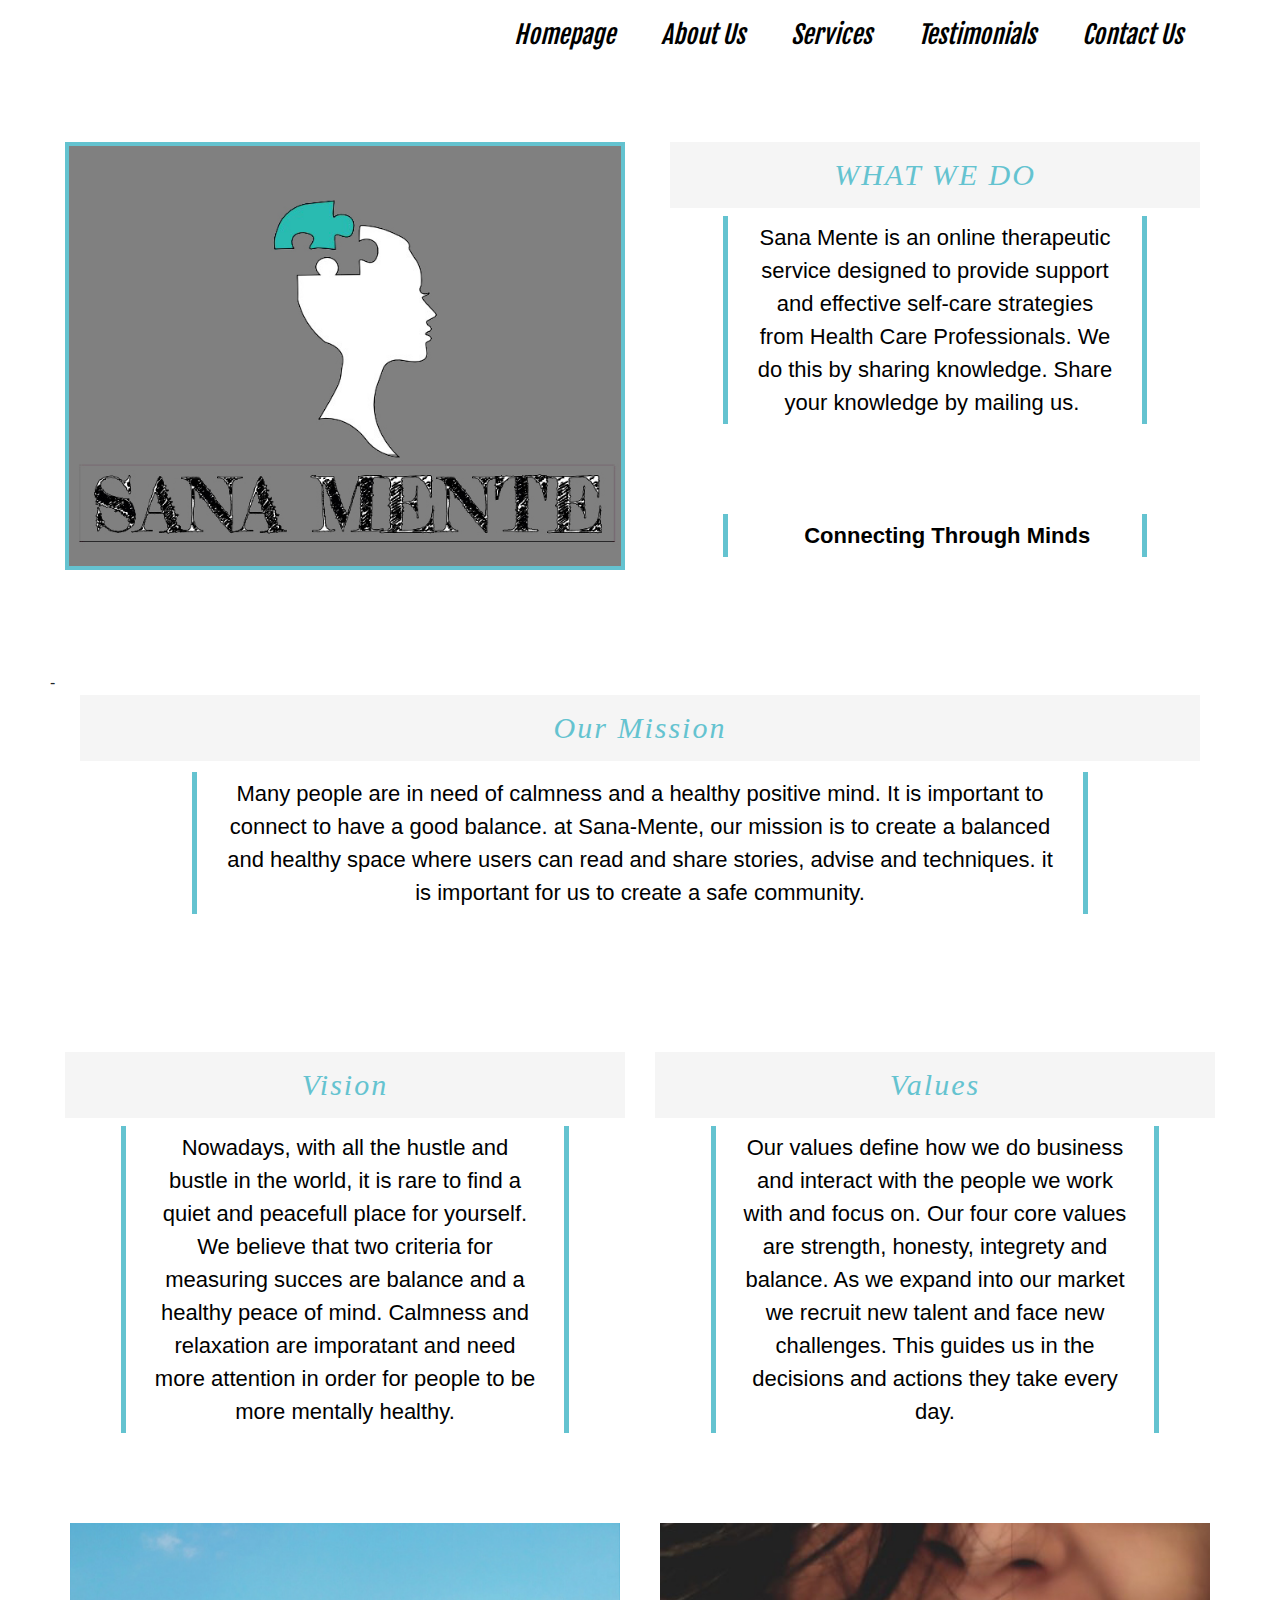
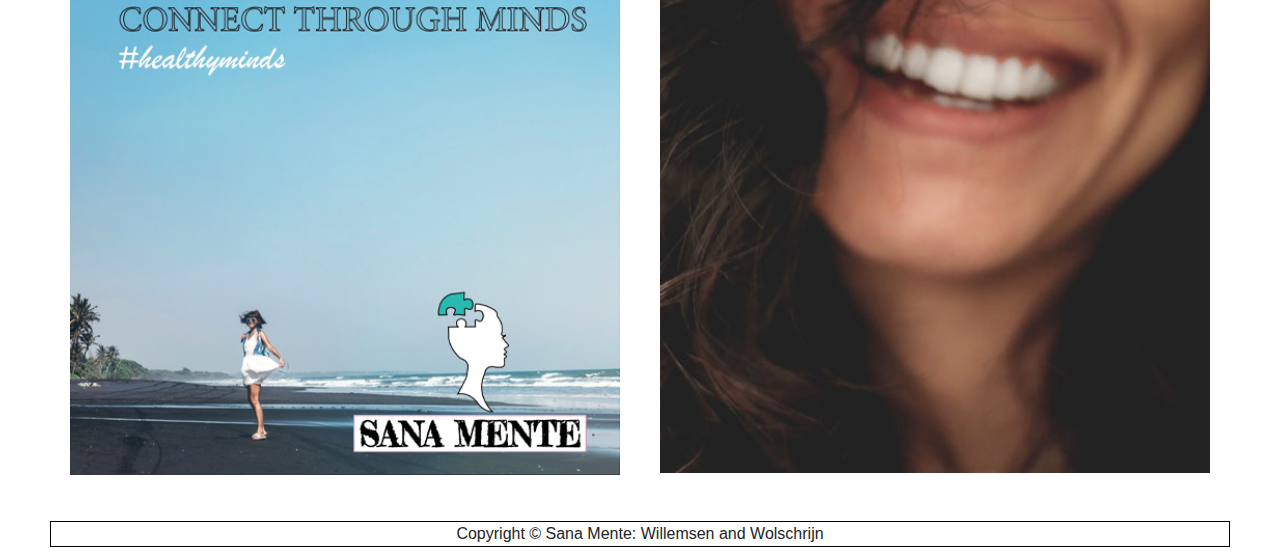
<file: index.html>
<!doctype html>
<html lang="en">
<head>
<script src="js/jquery-3.5.0.slim.min.js"></script>
    <script src="js/bootstrap.bundle.min.js"></script> 
    <meta charset="utf-8">
    <meta name="viewport" content="width=device-width, initial-scale=1, shrink-to-fit=no">
	<link rel="stylesheet" href="css/bootstrap.min.css">
    <link href="css/styles.css" rel="stylesheet" type="text/css"> 
	<link href="https://fonts.googleapis.com/css2?family=Fjalla+One&display=swap" rel="stylesheet">
<meta charset="utf-8">
<title>Sana Mente</title>

	</head>
<body class="body">
  <div class="container-fluid"></div>
	  <div class="row"></div>
	<div class="navbar">		  
	<nav class="col-sm-12 col-md-12 col-lg-12">
			  <ul class="nav justify-content-end">
  <li class="nav-item">
    <a class="nav-link navbar" href="index.html">Homepage</a>
  </li>
  <li class="nav-item">
    <a href="about.html" class="navbar">About Us</a>
  </li>
<li class="nav-item">
    <a href="Services.html" class="navbar">Services</a>
  </li>
<li class="nav-item">
    <a href="Testimonials.html" class="navbar">Testimonials</a>
  </li>
<li class="nav-item">
	<a class="navbar" href="Contact Us.html">Contact Us</a>
  </li>
</ul>
	</nav>
	</div>
		<br>
	<br>
<br>

<div class="container-fluid">	
		<div class="row">
	<figure class="col-lg-6 col-md-6 col-sm-6">
					 <img class="img-fluid mx-auto d-block" src="images/sana mente logo.jpg" alt="Sana Mente Logo" width="600" height="458">		  
		<br>
				  <br>
			  </figure>
			
		  <div class="col-lg-6 col-md-6 col-sm-6 col-xl-6">
			<div class="col-sm-12 col-xl-12">
	  	<h2 class="paragraph"> 
			WHAT WE DO</h2>			
			<p class="text">Sana Mente is an online therapeutic service designed to provide support and effective self-care strategies from Health Care Professionals. We do this by sharing knowledge. Share your knowledge by mailing us.&nbsp;</p>
			<p class="text">&nbsp;&nbsp; &nbsp; <strong>Connecting Through Minds&nbsp;</strong></p>
			<br>
		  </div>
		</div>
			-
		<div class="col-lg-6 col-md-6 col-sm-6 col-xl-12">
			<div class="col-sm-12 col-xl-12">
	  	<h2 class="paragraph"> 
			Our Mission</h2>			
			<p class="text">Many people are in need of calmness and a healthy positive mind. It is important to connect to have a good balance. 
			at Sana-Mente, our mission is to create a balanced and healthy space where users can read and share stories, advise and techniques. it is important for us to create a safe community.</p><br>
		  </div>
		</div>
	  </div> 		
	</div>
<br>
	<div class="container-fluid">
	  <div class="row">
		  <div class="col-md-6 col-sm-12 col-lg-6">
		  <h2 class="paragraph">Vision
			  </h2>
			   <p class="text">Nowadays, with all the hustle and bustle in the world, it is rare to find a quiet and peacefull place for yourself. We believe that two criteria for measuring succes are balance and a healthy peace of mind. Calmness and relaxation are imporatant and need more attention in order for people to be more mentally healthy.
			  </p> 
		  </div>
		 <div class="col-md-6 col-sm-12 col-lg-6">
		  <h2 class="paragraph">Values
			  </h2>  
			 <p class="text">Our values define how we do business and interact with the people we work with and focus on. Our four core values are strength, honesty, integrety and balance. As we expand into our market we recruit new talent and face new challenges. This guides us in the decisions and actions they take every day.</p>
		  </div>
	  </div>
	</div>
	<div class="container-fluid">
	<div class="row">
		<div class="col-6">
		<img src="images/Sana Mente Ad.jpg" alt="Connect Through Minds #Healthy Minds" width="550" height="550" class="img-fluid mx-auto d-block">
		</div>
		<div class="col-6">
		<img src="images/Woman Smiling.jpg" alt="Woman Smiling" width="550" height="550" class="img-fluid mx-auto d-block">
		<br>
<br>
</div>
		</div>
	</div>
</body>
	<footer class="footer">Copyright &copy; Sana Mente: Willemsen and Wolschrijn</footer>
</html>
</file>
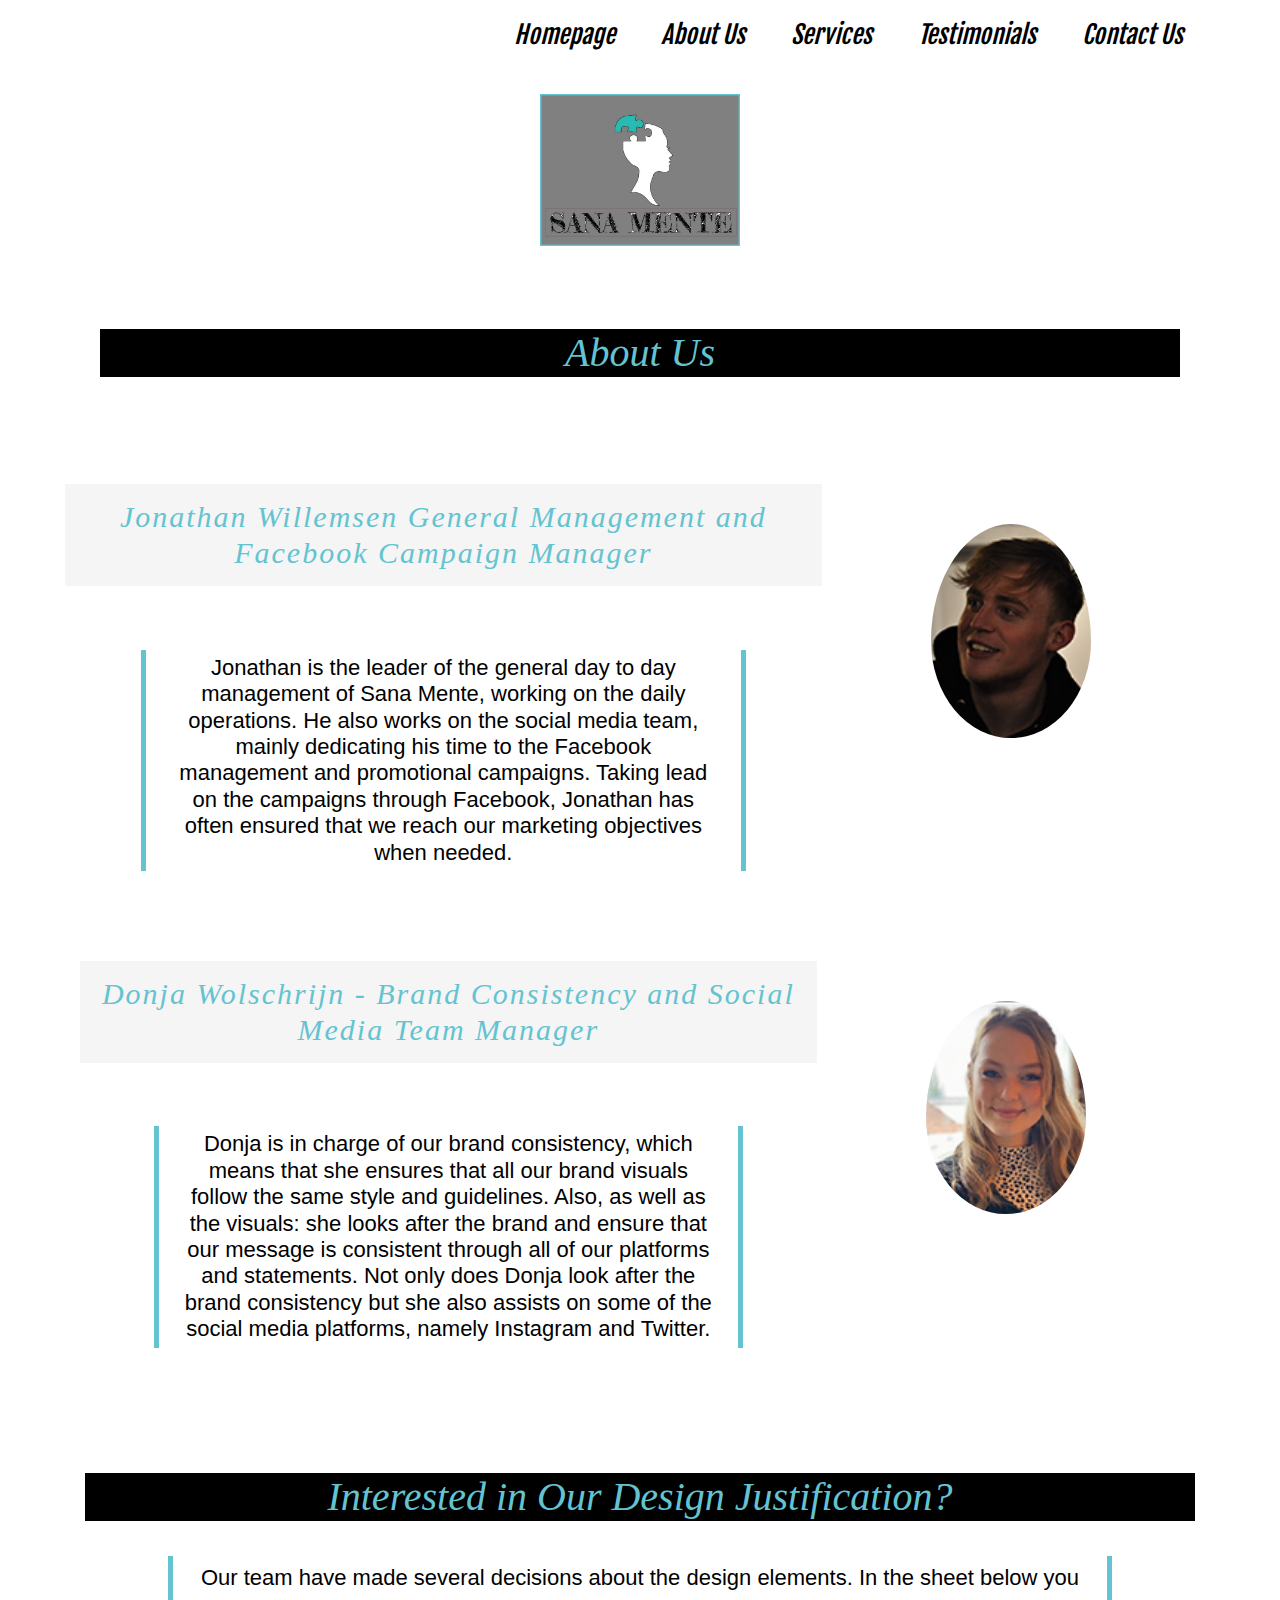
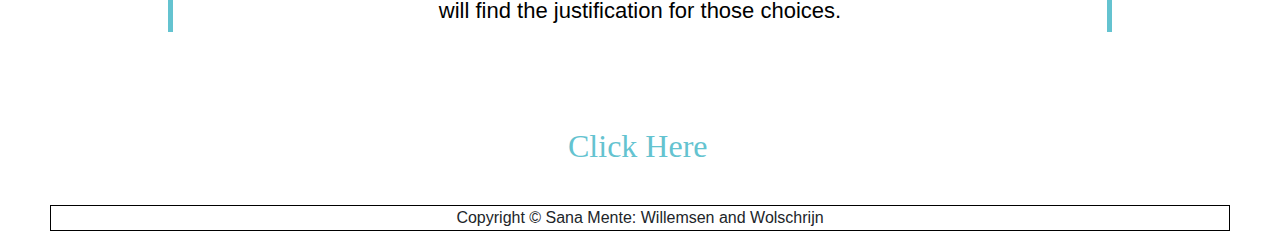
<file: about.html>
<!doctype html>
<html lang="en">
<head>
<script src="js/jquery-3.5.0.slim.min.js"></script>
    <script src="js/bootstrap.bundle.min.js"></script> 
    <meta charset="utf-8">
    <meta name="viewport" content="width=device-width, initial-scale=1, shrink-to-fit=no">
	<link rel="stylesheet" href="css/bootstrap.min.css">
    <link href="css/styles.css" rel="stylesheet" type="text/css"> 
<meta charset="utf-8">
<title>Sana Mente</title>
<link href="https://fonts.googleapis.com/css2?family=Fjalla+One&display=swap" rel="stylesheet">
	</head>
<body class="body">
  <div class="container-fluid"></div>
	  <div class="row"></div>
	<div class="navbar">		  
	<nav class="col-sm-12 col-md-12 col-lg-12">
			  <ul class="nav justify-content-end">
  <li class="nav-item">
    <a class="nav-link navbar" href="index.html">Homepage</a>
  </li>
  <li class="nav-item">
    <a href="about.html" class="navbar">About Us</a>
  </li>
<li class="nav-item">
    <a href="Services.html" class="navbar">Services</a>
  </li>
<li class="nav-item">
    <a href="Testimonials.html" class="navbar">Testimonials</a>
  </li>
<li class="nav-item">
						<a class="navbar" href="Contact Us.html">Contact Us</a>
  </li>
</ul>
	</nav>
	</div>
		<br>
			  <figure class="col-lg-12 col-md-12 col-sm-12">
			     <img class="img-fluid mx-auto d-block" src="images/sana mente logo.jpg" alt="Sana Mente Logo" width="200" height="154">
				  <br>
<br>

			  </figure>
			  
			  	<header class="col-lg-12 col-md-12 col-sm-12">
			<h2 class="h2"> About Us </h2><br>
<br>
<br>
				</header>
  <div class="container-fluid">
    <div class="row">
	  <div class="col-lg-6 col-sm-6 col-xl-8">
		  <h2 class="paragraph">Jonathan Willemsen  General Management and Facebook Campaign Manager
		  </h2> 
			<br>
<br>
<h2 class="text">Jonathan is the leader of the general day to day management of Sana Mente, working on the daily operations. He also works on the social media team, mainly dedicating his time to the Facebook management and promotional campaigns. Taking lead on the campaigns through Facebook, Jonathan has often ensured that we reach our marketing objectives when needed.
</h2>		  
	  </div>
	  <div class="col-lg-6 col-sm-6 col-xl-4">&nbsp; 
		<img src="images/jona.jpg" alt="Jonathan" class="jona rounded-circle img-fluid" height="200" width="160"> 
		</div>
	  </div>
 <div class="container-fluid">
    <div class="row">
	  <div class="col-lg-6 col-sm-6 col-xl-8">
		  <h2 class="paragraph">Donja Wolschrijn - Brand Consistency and Social Media Team Manager</h2>
			<br>
<br>
   <h2 class="text">Donja is in charge of our brand consistency, which means that she ensures that all our brand visuals follow the same style and guidelines. Also, as well as the visuals: she looks after the brand and ensure that our message is consistent through all of our platforms and statements. Not only does Donja look after the brand consistency but she also assists on some of the social media platforms, namely Instagram and Twitter.</h2>
      </div>
    <div class="col-lg-5 col-sm-5 col-xl-4">&nbsp;
		<img src="images/donja.jpg" alt="Donja" class="donja rounded-circle img-fluid" height="200" width="160">
			</div>
	 </div>   
	  </div>
</div>
		<h2 class="h2">Interested in Our Design Justification?</h2>  
<p class="text">Our team have made several decisions about the design elements. In the sheet below you will find the justification for those choices.  </p>
<p class="textdes"> <a href="images/design .docx" class="paragraph5">Click Here</a>&nbsp;</p>
	<p class="textdes">&nbsp;</p>
	
</body>
	<footer class="footer">Copyright &copy; Sana Mente: Willemsen and Wolschrijn</footer>
</html>
</file>
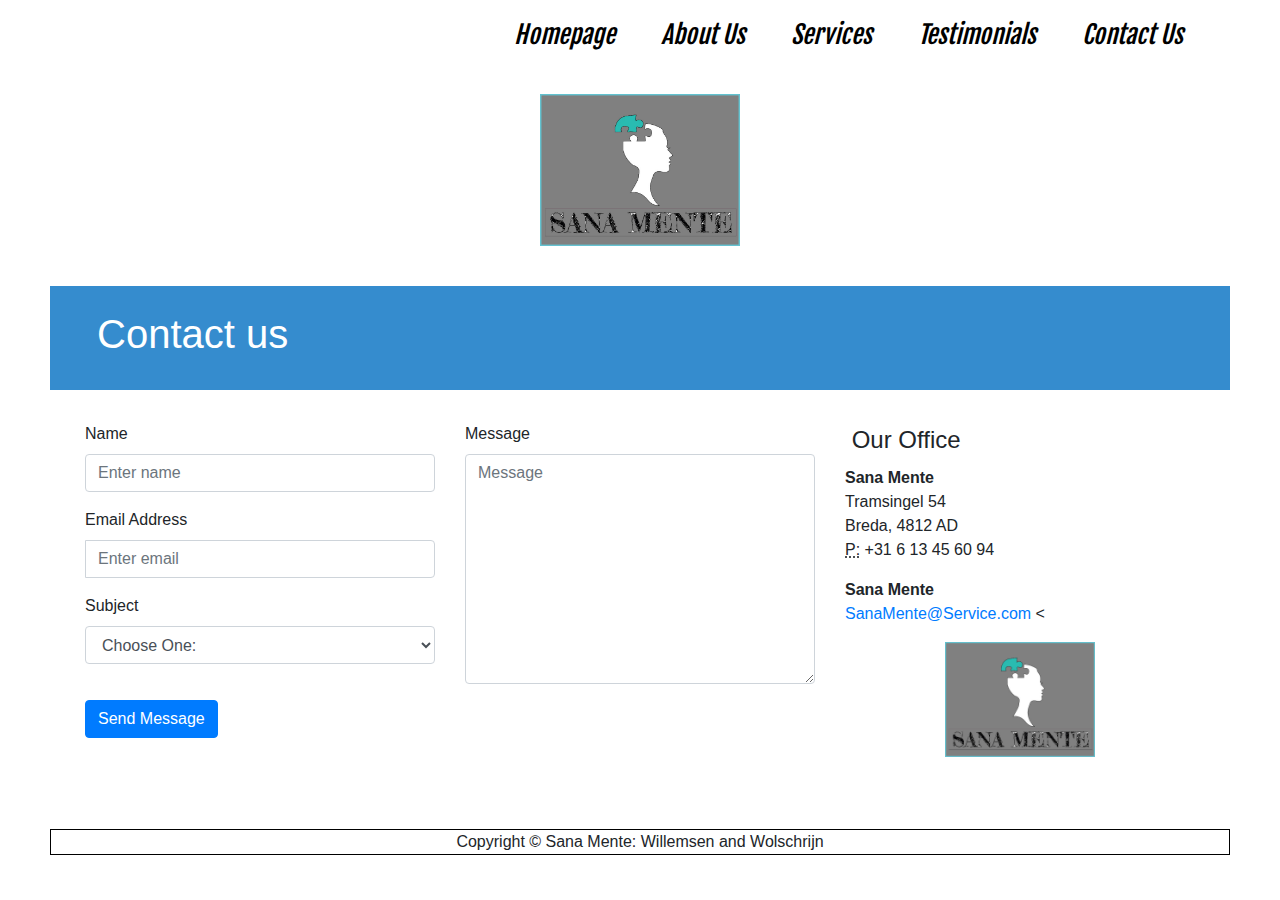
<file: Contact Us.html>
<!doctype html>
<html lang="en">
<head>
<script src="js/jquery-3.5.0.slim.min.js"></script>
    <script src="js/bootstrap.bundle.min.js"></script> 
    <meta charset="utf-8">
    <meta name="viewport" content="width=device-width, initial-scale=1, shrink-to-fit=no">
	<link rel="stylesheet" href="css/bootstrap.min.css">
    <link href="css/styles.css" rel="stylesheet" type="text/css"> 
<meta charset="utf-8">
<title>Sana Mente</title>
<link href="https://fonts.googleapis.com/css2?family=Fjalla+One&display=swap" rel="stylesheet">
	</head>
<body class="body">
  <div class="container-fluid"></div>
	  <div class="row"></div>
	<div class="navbar">		  
	<nav class="col-sm-12 col-md-12 col-lg-12">
			  <ul class="nav justify-content-end">
  <li class="nav-item">
    <a class="nav-link navbar" href="index.html">Homepage</a>
  </li>
  <li class="nav-item">
    <a href="about.html" class="navbar">About Us</a>
  </li>
<li class="nav-item">
    <a href="Services.html" class="navbar">Services</a>
  </li>
<li class="nav-item">
    <a href="Testimonials.html" class="navbar">Testimonials</a>
  </li>
<li class="nav-item">
<a class="navbar" href="Contact Us.html">Contact Us</a>
  </li>
</ul>
	</nav>
	</div>
	<br>

			<figure>
				<img class="img-fluid mx-auto d-block" src="images/sana mente logo.jpg" alt="Sane Mente Logo" width="200" height="154">
				<br>
			</figure>		 

<body>
	<div class="jumbotron jumbotron-sm">
    <div class="container">
        <div class="row">
            <div class="col-sm-12 col-lg-12">
                <h1 class="h1">
                    Contact us&nbsp; <small>&nbsp;</small></h1>
            </div>
        </div>
    </div>
</div>
<div class="container">
    <div class="row">
        <div class="col-md-8">
            <div class="well well-sm">
                <form>
                <div class="row">
                    <div class="col-md-6">
                        <div class="form-group">
                            <label for="name">
                                Name</label>
                            <input type="text" class="form-control" id="name" placeholder="Enter name" required="required" />
                        </div>
                        <div class="form-group">
                            <label for="email">
                                Email Address</label>
                            <div class="input-group">
                                <span class="input-group-addon"><span class="glyphicon glyphicon-envelope"></span>
                                </span>
                                <input type="email" class="form-control" id="email" placeholder="Enter email" required="required" /></div>
                        </div>
                        <div class="form-group">
                            <label for="subject">
                                Subject</label>
                            <select id="subject" name="subject" class="form-control" required="required">
                                <option value="na" selected="">Choose One:</option>
                                <option value="service">General Customer Service</option>
                                <option value="suggestions">Suggestions</option>
                                <option value="product">Product Support</option>
                            </select>
                        </div>
                    </div>
                    <div class="col-md-6">
                        <div class="form-group">
                            <label for="name">
                                Message</label>
                            <textarea name="message" id="message" class="form-control" rows="9" cols="25" required="required"
                                placeholder="Message"></textarea>
                        </div>
                    </div>
                    <div class="col-md-12">
                        <button type="submit" class="btn btn-primary pull-right" id="btnContactUs">
                            Send Message</button>
                    </div>
                </div>
                </form>
            </div>
        </div>
        <div class="col-md-4">
            <form>
            <legend><span class="glyphicon glyphicon-globe"></span> Our Office</legend>
            <address>
                <strong>Sana Mente</strong><br>
               Tramsingel 54<br>
               Breda, 4812 AD<br>
                <abbr title="Phone">
                    P:</abbr>
              +31 6 13 45 60 94
            </address>
            <address>
            <strong>Sana Mente</strong><br>
            <a href="mailto:#">SanaMente@Service.com</a> &lt;
            </address>
				<a href="mailto:SanaMente@serivce.com"><img class="img-fluid mx-auto d-block" src="images/sana mente logo.jpg" alt="Sane Mente Logo" width="150" height="150"></a>
            </form>
        </div>
    </div>
</div>
		</body>
	</body>
	<br>
<br>
<br>
<footer class="footer">Copyright &copy; Sana Mente: Willemsen and Wolschrijn</footer>
</html>
</file>
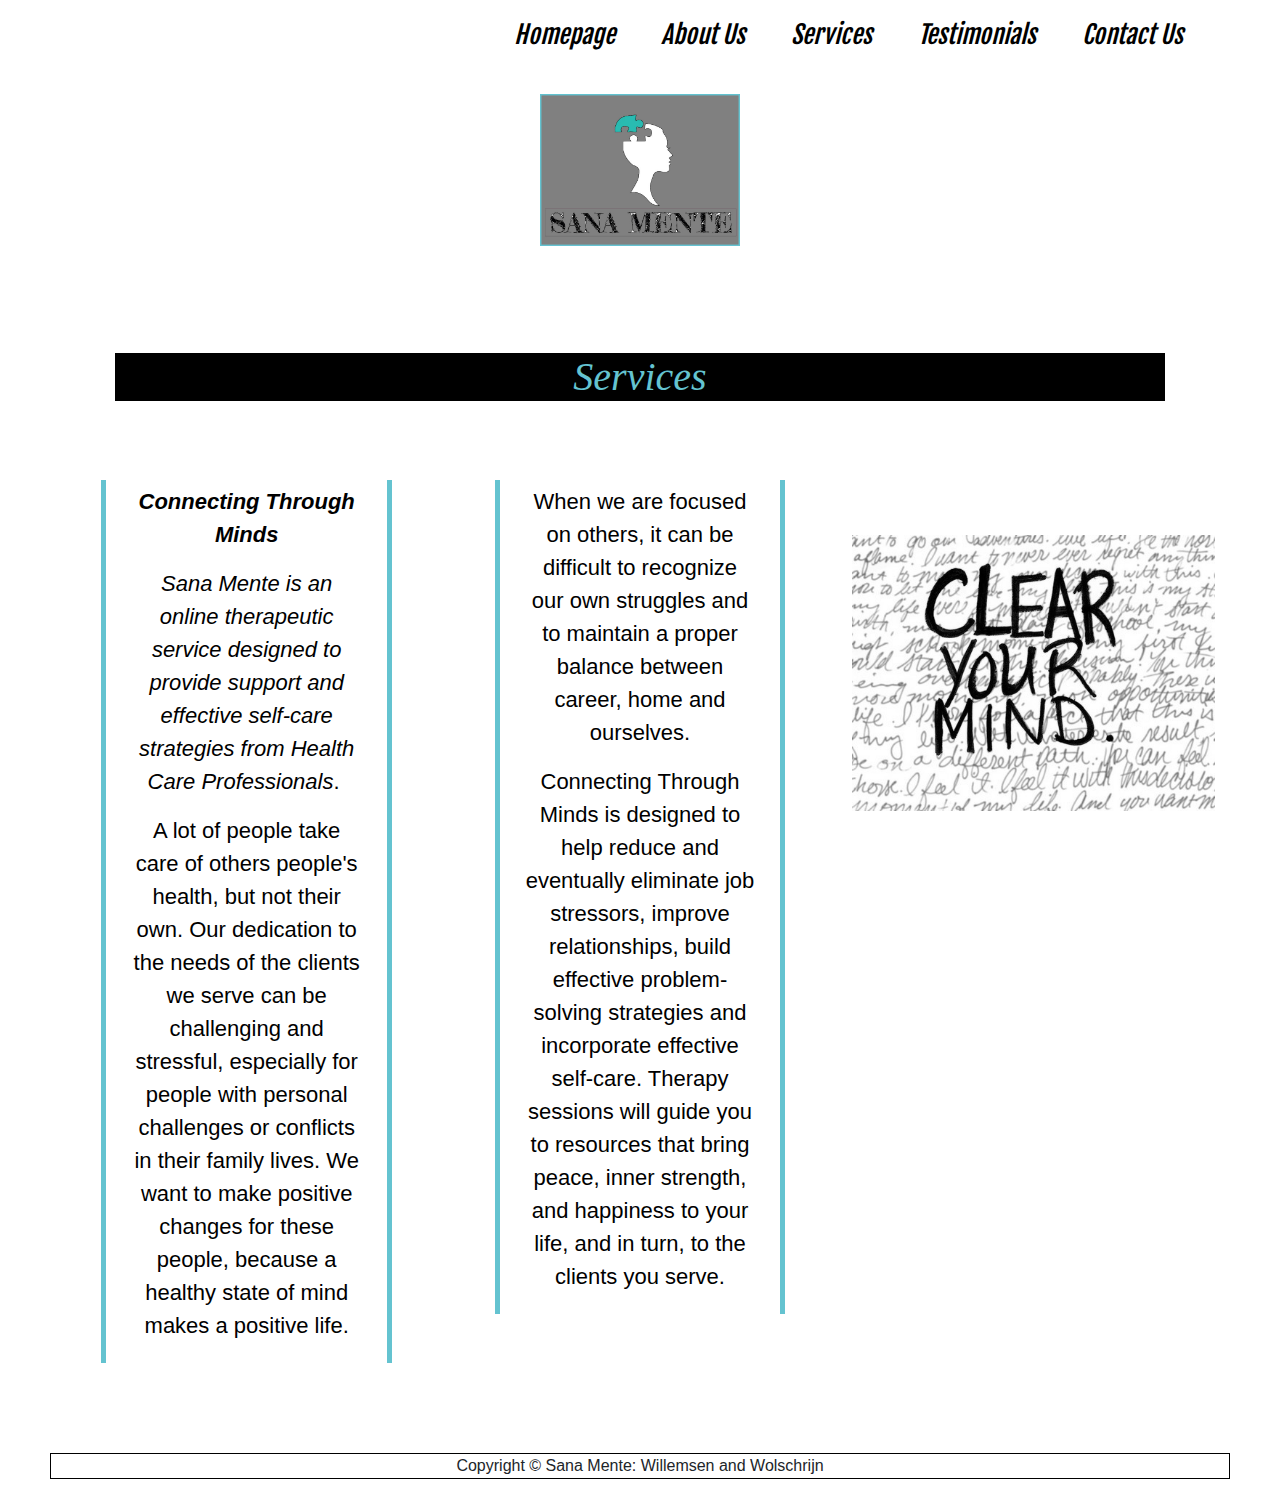
<file: Services.html>
<!doctype html>
<html lang="en">
<head>
<script src="js/jquery-3.5.0.slim.min.js"></script>
    <script src="js/bootstrap.bundle.min.js"></script> 
    <meta charset="utf-8">
    <meta name="viewport" content="width=device-width, initial-scale=1, shrink-to-fit=no">
	<link rel="stylesheet" href="css/bootstrap.min.css">
    <link href="css/styles.css" rel="stylesheet" type="text/css"> 
<meta charset="utf-8">
<title>Sana Mente</title>
<link href="https://fonts.googleapis.com/css2?family=Fjalla+One&display=swap" rel="stylesheet">
	</head>
<body class="body">
  <div class="container-fluid"></div>
	  <div class="row"></div>
	<div class="navbar">		  
	<nav class="col-sm-12 col-md-12 col-lg-12">
			  <ul class="nav justify-content-end">
  <li class="nav-item">
    <a class="nav-link navbar" href="index.html">Homepage</a>
  </li>
  <li class="nav-item">
    <a href="about.html" class="navbar">About Us</a>
  </li>
<li class="nav-item">
    <a href="Services.html" class="navbar">Services</a>
  </li>
<li class="nav-item">
    <a href="Testimonials.html" class="navbar">Testimonials</a>
  </li>
<li class="nav-item">
						<a class="navbar" href="Contact Us.html">Contact Us</a>
  </li>
</ul>
	</nav>
	</div>
		<br>
			  <figure class="col-lg-12 col-md-12 col-sm-12">
			     <img class="img-fluid mx-auto d-block" src="images/sana mente logo.jpg" alt="Sana Mente Logo" width="200" height="154">
				  <br>
<br>
				 <br>
<header class="col-lg-12 col-md-12 col-sm-12">
			<h2 class="h2"> Services</h2><br>
				  </header>		
	</figure>
<div class="container-fluid">
  <div class="row">
	<div class="col-sm-12 col-md-4 col-lg-4">
	<article class="text">
		<p> <strong><em> Connecting Through Minds</em></strong></p>
		<p><em>Sana Mente is an online therapeutic service designed to provide support and effective self-care strategies from Health Care Professionals</em>.&nbsp;</p>
<p>A lot of people take care of others people's health, but not their own. Our dedication to the needs of the clients we serve can be challenging and stressful, especially for people with personal challenges or conflicts in their family lives. We want to make positive changes for these people, because a healthy state of mind makes a positive life. </p>
    </article>
	</div>
	  <div class="col-sm-12 col-md-4 col-lg-4">
			<article class="text">
              <p> When we are focused on others, it can be difficult to recognize our own struggles and to maintain a proper balance between career, home and ourselves. </p>
              <p>Connecting Through Minds is designed to help reduce and eventually eliminate job stressors, improve relationships, build effective problem-solving strategies and incorporate effective self-care. Therapy sessions will guide you to resources that bring peace, inner strength, and happiness to your life, and in turn, to the clients you serve.</p>
        </article>	  
	  </div>
	  <div class="col-sm-12 col-md-4 col-lg-4">&nbsp;
	  <img src="images/Clear Your Mind.jpeg" alt="Clear Your Mind" class="services img-fluid">
	  </div>
	</div>	 
	</div>
</body>
	<footer class="footer">Copyright &copy; Sana Mente: Willemsen and Wolschrijn</footer>
</html>
</file>
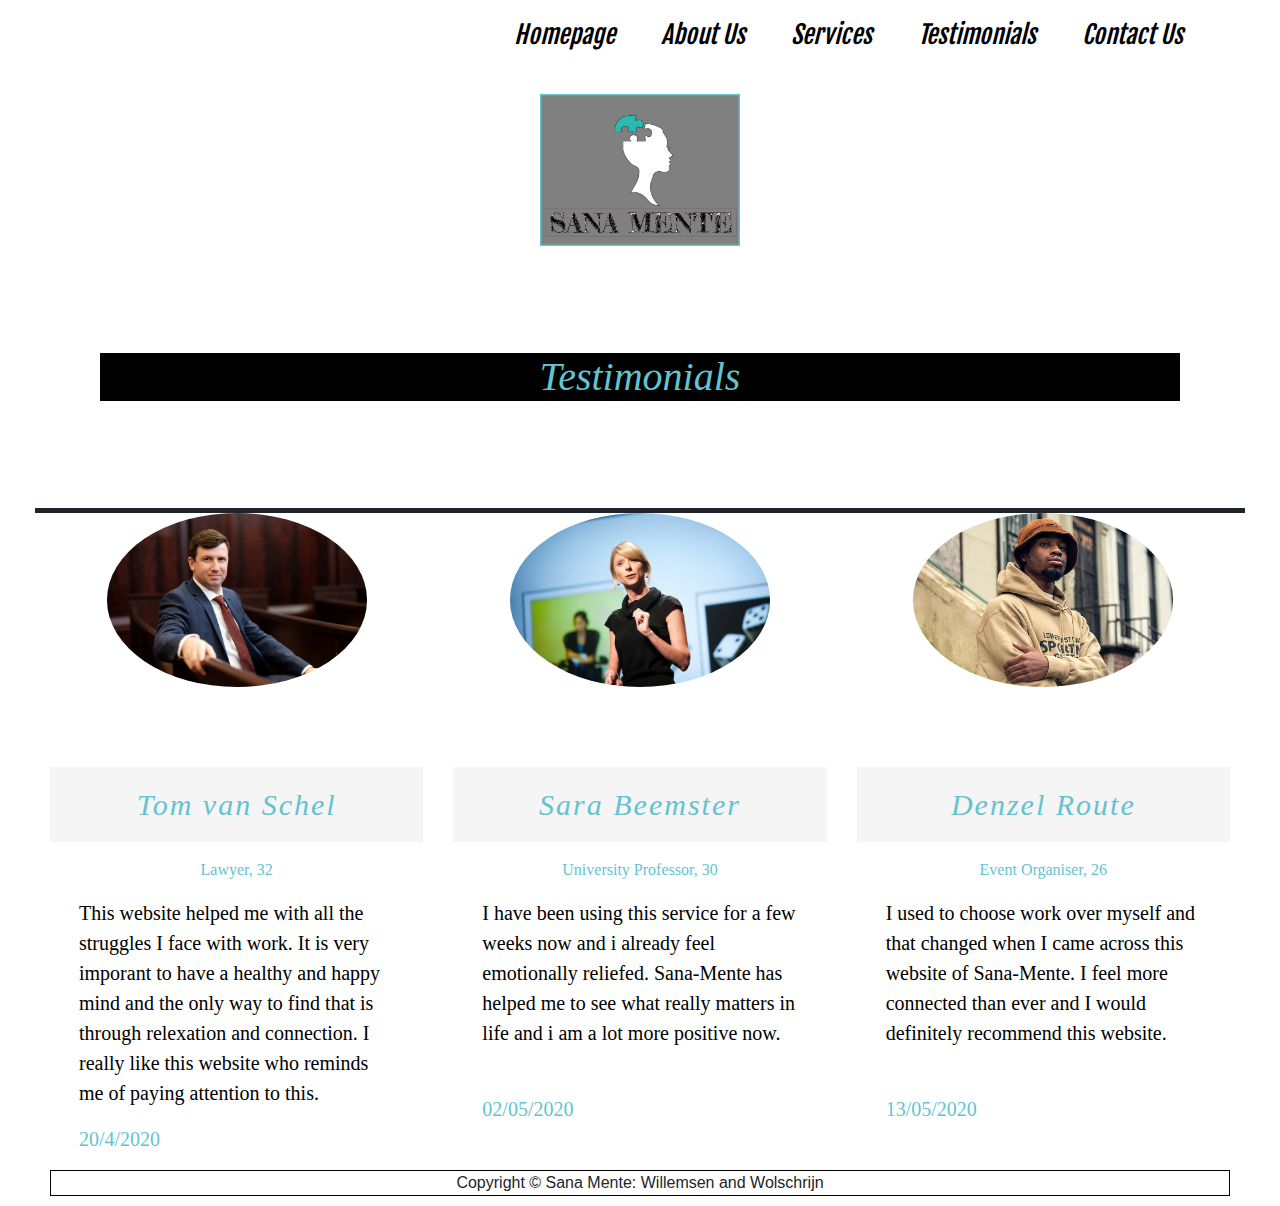
<file: Testimonials.html>
<!doctype html>
<html lang="en">
<head>
<script src="js/jquery-3.5.0.slim.min.js"></script>
    <script src="js/bootstrap.bundle.min.js"></script> 
    <meta charset="utf-8">
    <meta name="viewport" content="width=device-width, initial-scale=1, shrink-to-fit=no">
	<link rel="stylesheet" href="css/bootstrap.min.css">
    <link href="css/styles.css" rel="stylesheet" type="text/css"> 
<meta charset="utf-8">
<title>Sana Mente</title>
<link href="https://fonts.googleapis.com/css2?family=Fjalla+One&display=swap" rel="stylesheet">
	</head>
<body class="body">
  <div class="container-fluid"></div>
	  <div class="row"></div>
	<div class="navbar">		  
	<nav class="col-sm-12 col-md-12 col-lg-12">
			  <ul class="nav justify-content-end">
  <li class="nav-item">
    <a class="nav-link navbar" href="index.html">Homepage</a>
  </li>
  <li class="nav-item">
    <a href="about.html" class="navbar">About Us</a>
  </li>
<li class="nav-item">
    <a href="Services.html" class="navbar">Services</a>
  </li>
<li class="nav-item">
    <a href="css/bootstrap.min.css" class="navbar">Testimonials</a>
  </li>
<li class="nav-item">
						<a class="navbar" href="Contact Us.html">Contact Us</a>
  </li>
</ul>
	</nav>
	</div>
		<br>
			  <figure class="col-lg-12 col-md-12 col-sm-12">
			    <img class="img-fluid mx-auto d-block" src="images/sana mente logo.jpg" alt="Sana Mente Logo" width="200" height="154">
				  <br>
<br>
				<br>
			</figure>		 

			<header class="col-lg-12 col-md-12 col-sm-12">
				<h2 class="h2"> Testimonials </h2>
				<br>
				<br>
				<br>
			</header>
			  <div class="row">
				<div class="testimonials"></div>
			    <article class="col-lg-4 col-md-6 col-sm-6 article">
					<img class="img-fluid img mx-auto d-block rounded-circle" src="images/Tom van Schel.jpg" alt="testimonial" width="260" height="186"> 
						<p class="paragraph2">Tom van Schel</p>
						<p class="subtitle">Lawyer, 32</p>
					<p class="paragraph3"> This website helped me with all the struggles I face with work. It is very imporant to have a healthy and happy mind and the only way to find that is through relexation and connection. I really like this website who reminds me of paying attention to this.&nbsp;</p>
					
						<p class="paragraph4">20/4/2020</p>
				</article> 
				<article class="col-lg-4 col-md-6 col-sm-6 article">
					<img class="img-fluid img mx-auto d-block rounded-circle" src="images/Sara Beemster.jpg" alt="testimonial" width="260" height="186">
				  <p class="paragraph2">Sara Beemster</p>
						<p class="subtitle">University Professor, 30</p>
						<p class="paragraph3">I have been using this service for a few weeks now and i already feel emotionally reliefed. Sana-Mente has helped me to see what really matters in life and i am a lot more positive now.&nbsp; </p>
				  <br>
						<p class="paragraph4">02/05/2020</p>
				</article> 
				<article class="col-lg-4 col-md-6 col-sm-6 article">
					<img class="img-fluid img m-auto d-block rounded-circle" src="images/Denzel Route.jpg" alt="testimonial" width="260" height="186"> 
				  <p class="paragraph2">Denzel Route</p>
						<p class="subtitle">Event Organiser, 26</p>
						<p class="paragraph3">I used to choose work over myself and that changed when I came across this website of Sana-Mente. I feel more connected than ever and I would definitely recommend this website. </p>
				  <br>
						<p class="paragraph4">13/05/2020</p>
				</article>
			</div>
  </body>
	<footer class="footer">Copyright &copy; Sana Mente: Willemsen and Wolschrijn</footer>
</html>
</file>
<file: css/styles.css>
@charset "utf-8";
/* CSS Document */
.body {
	background-color: white;
	margin-left: 50px;
    margin-right: 50px;
    padding: 0;
}
.strong {
	font-family: 'Fredericka the Great', cursive;
	border-left: 5px solid #64C3D0;
	border-right: 5px solid #64C3D0;
	align-content: center;
	padding-left: 95px;
	margin-left: 85px;
	margin-right: 85px;
	font-size: 30px
}
.testimonials{
margin-top: 30px;	
}

.services {
align-content: center;
margin-top: 35px;
}
.navbar {
	padding-left: 30px;
	font-size: 25px;
	color: black;
	font-style: oblique;
	font-family: 'Fjalla One', sans-serif;
}

.paragraph {
    color: #64C3D0;
	background-color: whitesmoke;
    text-align: center;
    font-family: "Avenir Next Condensed Regular";
    font-size: 30px;
    font-style: oblique;
    font-variant: normal;
    font-weight: lighter;
    letter-spacing: 2px;
	padding: 15px;
}
.mission {
    color: white;
    text-align: center;
    font-family: "Avenir Next Condensed";
    font-style: italic;
    font-variant: normal;
    font-weight: lighter;
    font-size: 23pt;
    letter-spacing: 2pt;
	margin-left: 40pt;
	margin-right:40pt;
}

.values {
    color: #64C3D0;
    font-family: "Bebas Neue";
    font-size: xx-large;
    text-align: center;
	margin-bottom: 10px;
}

.h2 {
	color: #64C3D0;
	font-family: "Bebas Neue";
	text-align:center;
	font-size: 40px;
	font-style: oblique;
	background-color: black; 
	margin: 35px;
}


.paragraph2 {
    color: #64C3D0;
    background-color: whitesmoke;
	font-family: "Bebas Neue";
    text-align: center;
    font-size: 30px;
	margin-top: 80px;
	font-style: italic; 
	padding: 15px; 
	letter-spacing: 2px;
}

.paragraph3 {
    color: black;
    margin-left: 29px;
    margin-right: 29px;
	
}

.paragraph4 {
    color: #64C3D0;
    font-family: "Bebas Neue";
	margin-left: 29px;
	margin-right:29px;
}

.h3 {
    text-align: center;
    color: #64C3D0;
    font-family: "Bebas Neue";
    font-size: xx-large;
}
.h4 {
    text-align: center;
    color: #FFFFFF;
    font-family: "Bebas Neue";
    font-size: xx-large;
}

.list {
    color: white;
    text-align: center;
    font-size: 22pt;
    font-family: "Avenir Next Condensed";
    font-weight: lighter;
    text-decoration: none;
    font-variant: normal;
    font-style: normal;
}

.paragraph5 {
    color: #64C3D0;
    font-family: "Bebas Neue";
    text-align: center;
    font-size: 24pt;
}

.logo1 {
	float: left;
	margin-left: 300px;
}

.logo2 {
	float: right;
	margin-right: 300px;
}
.label {
	color: #ffffff;
	font-family: "Bebas Neue";
	font-size: large;
}
.subtitle {
    color: #64C3D0;
    font-family: "Bebas Neue";
    text-align: center;
    font-size: medium;
}
.maps {
	width: 100%
}

.article {
font-family: "Bebas Neue";
font-size: 20px; 
border-top: 5px solid 

}

.photo{
	position:center;
	margin-left:auto;
	margin-right:auto;
	display:block;
	width: 45%;
	margin-bottom:3px;
	margin-top:2%;
}

.h4{
	text-align: center;
    color: White;
    font-family: "Bebas Neue";
    font-size: xx-large;
}

.text{
	margin-left:10%;
	margin-right:10%;
	text-align: center;
	margin-top:1%;
	color: black;
	font-size: 22px;
	font-family: 'Oswald', sans-serif;
	margin-bottom:90px;
	border-left: 5px solid #64C3D0;
	border-right: 5px solid #64C3D0;
	padding: 5px;
	padding-left: 25px;
	padding-right: 25px; 
}

.jona{
align-items: "center";
margin-top: 40px;
margin-left: 70px;
padding-bottom: 20px;
}

.donja{
align-items: "center";
margin-top: 40px;
margin-left: 70px;
padding-bottom: 20px;
}
.phototext{ 
	color:white;
	text-align:center;
	font-family: 'Oswald', sans-serif;
	margin-bottom:25px;
}

.textdes{
		margin-left:20%;
	margin-right:20%;
	margin-top:1%;
	color:#64C3D0;
	font-family: 'Oswald', sans-serif;
	margin-bottom:0px;
	text-align:center;
}


.margins4 {
    margin-bottom: 25px;	
}

.price {
	text-align: center;
    color: #00000;
    font-family: "Bebas Neue";
    font-size: 2rem;
}
.title3 {
	text-align: center;
    color: #64C3D0;
    font-family: "Bebas Neue";
    font-size: 2rem;
}
.paragraph6 {
    color: #101010;
    text-align: center;
    margin-left: 20px;
    margin-right: 20px;
}

.h4 {
	text-align: center;
    color: #ffffff;
    font-family: "Bebas Neue";
    font-size: xx-large;
}
.line {
    border-color: #65C3D0;
}
.row1 {
    margin-top: 50px;
}

.paragraph7 {
	text-align: center;
	font-family: "Bebas Neue";
	color: #64C3D0;
	font-size: 28pt;
}
.jumbotron {
background: #358CCE;
color: #FFF;
border-radius: 0px;
}
.jumbotron-sm { padding-top: 24px;
padding-bottom: 24px; }
.jumbotron small {
color: #FFF;
}
.h1 small {
font-size: 24px;
}

.contact {
color: antiquewhite	
}

.footer {
	text-align: center;
	border: solid 1px rgba(0,0,0,1.00);
	margin-bottom: 10px; 
	
}
</file>
